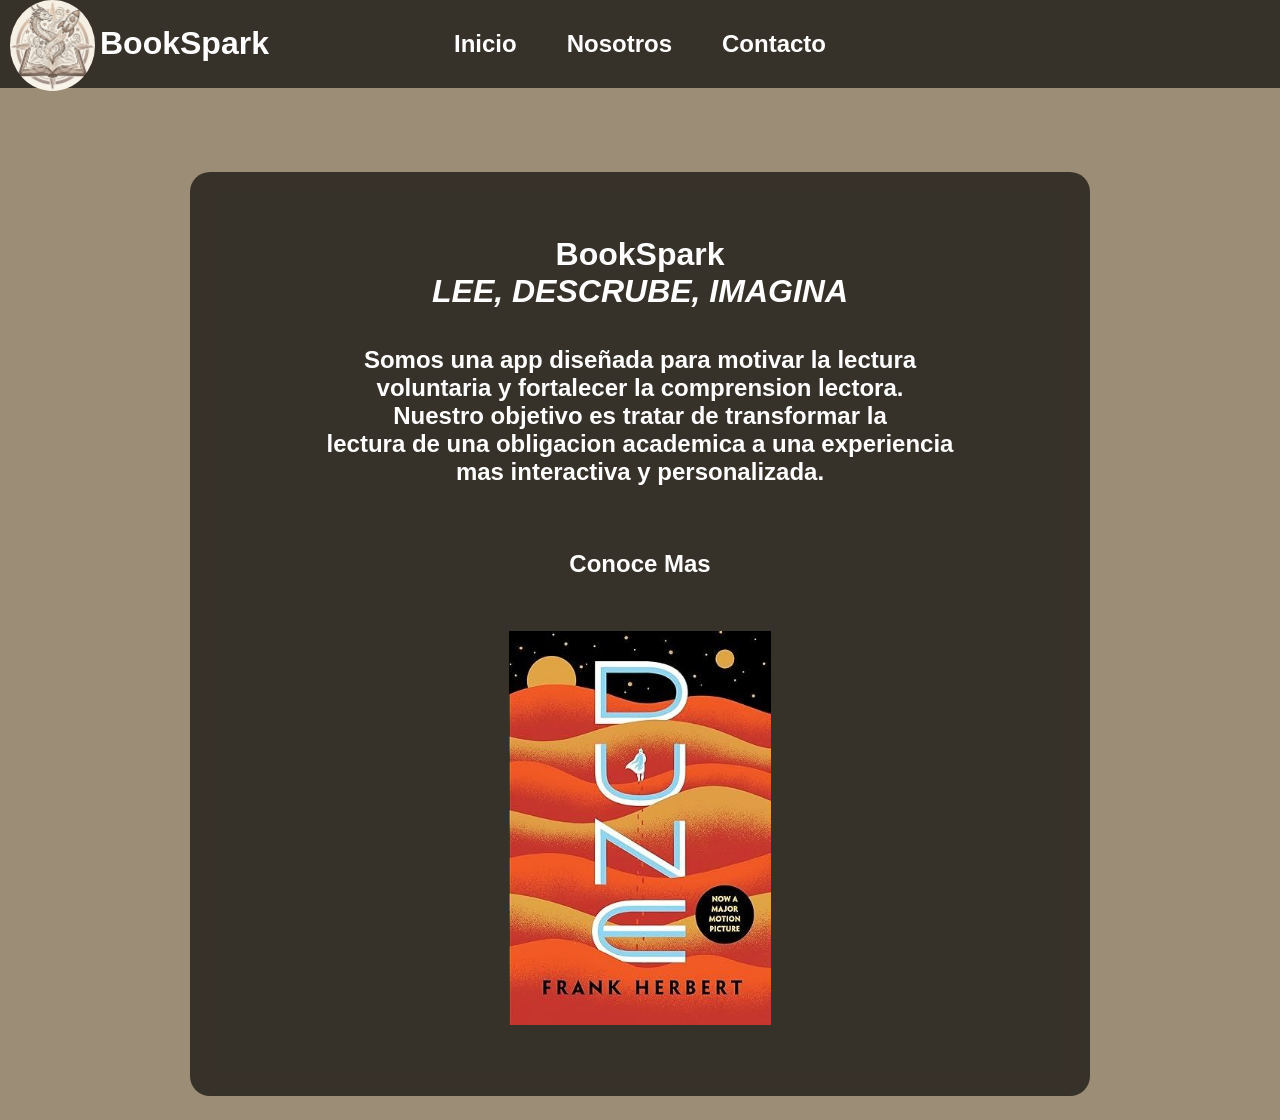
<file: index.html>
<!DOCTYPE html>
<html lang="es">
<head>
  <meta charset="UTF-8">
  <meta name="viewport" content="width=device-width, initial-scale=1.0">
  <title>BookSpark</title>
  <link rel="stylesheet" href="index.css">
</head>
<body>
  <video autoplay loop muted id="bg-video">
        <source src="1000075083.mp4" type="video/mp4">
    </video>
<div class="content"></div>

  <div class="logo">
  <img src="logo.jpg" alt="logo"style="width:85px; border-radius: 100%;">
  <div class="nombre"><H1>BookSpark</H1></div>
  </div>
  <nav class="menu">
    <ul>
      <h2><li><a href="index.html">Inicio</a></li></h2>
      <li class="submenu">
        <h2><a href="nosotro.html">Nosotros</a></h2>
        <ul>
          <h2><li><a href="historia.html">Historia</a></li></h2>
          <h2><li><a href="evidencias.html">Evidencias</a></li></h2>
        </ul>
      </li>
      <h2><li><a href="contacto.html">Contacto</a></li></h2>
    </ul>
  </nav>
<br>
<br>
<br>
<div class="fondo">
  <div class="texto"><br><br><a><h1>BookSpark</h1></a>
    <p><h1><i>LEE, DESCRUBE, IMAGINA</i></h1><br><br>
    <h2>Somos una app diseñada para motivar la lectura<br>
    voluntaria y fortalecer la comprension lectora.<br></h2>
  <h2>Nuestro objetivo es tratar de transformar la <br>
    lectura de  una obligacion academica a una experiencia<br>
    mas interactiva y personalizada.</h2></p> 
</div>
<br><br><br>
<nav class="mas">
    <ul>
      <h2><li><a href="conoce mas.html">Conoce Mas</a></li></h2>
    </ul>
</nav>
<section class="slider-section" id="conoce mas">
  <div class="slider">
    <div class="slide"><img src="Dune (Dune Chronicles, Book 1)_ Herbert, Frank….jfif" alt="Imagen"></div>
    <div class="slide"><img src="EDITORIAL CONTRAPUNTO HÃ¡bitos atÃ³micos_ EdiciÃ³n Especial _ Falabella Chile.jfif" alt="Imagen"></div>
    <div class="slide"><img src="El casament de l'assistenta.jfif" alt="Imagen"></div>
    <div class="slide"><img src="El Principito (Spanish Edition).jfif" alt="Imagen"></div>
    <div class="slide"><img src="Libros de Harry Potter en orden cronológico - LIBROS10.jfif" alt="Imagen"></div>
  </div>
</section>
  <section class="section fantasia" id="fantasia">
  </section>
  <footer class="footer" id="contacto">
    <p></p>
  </footer>
</file>
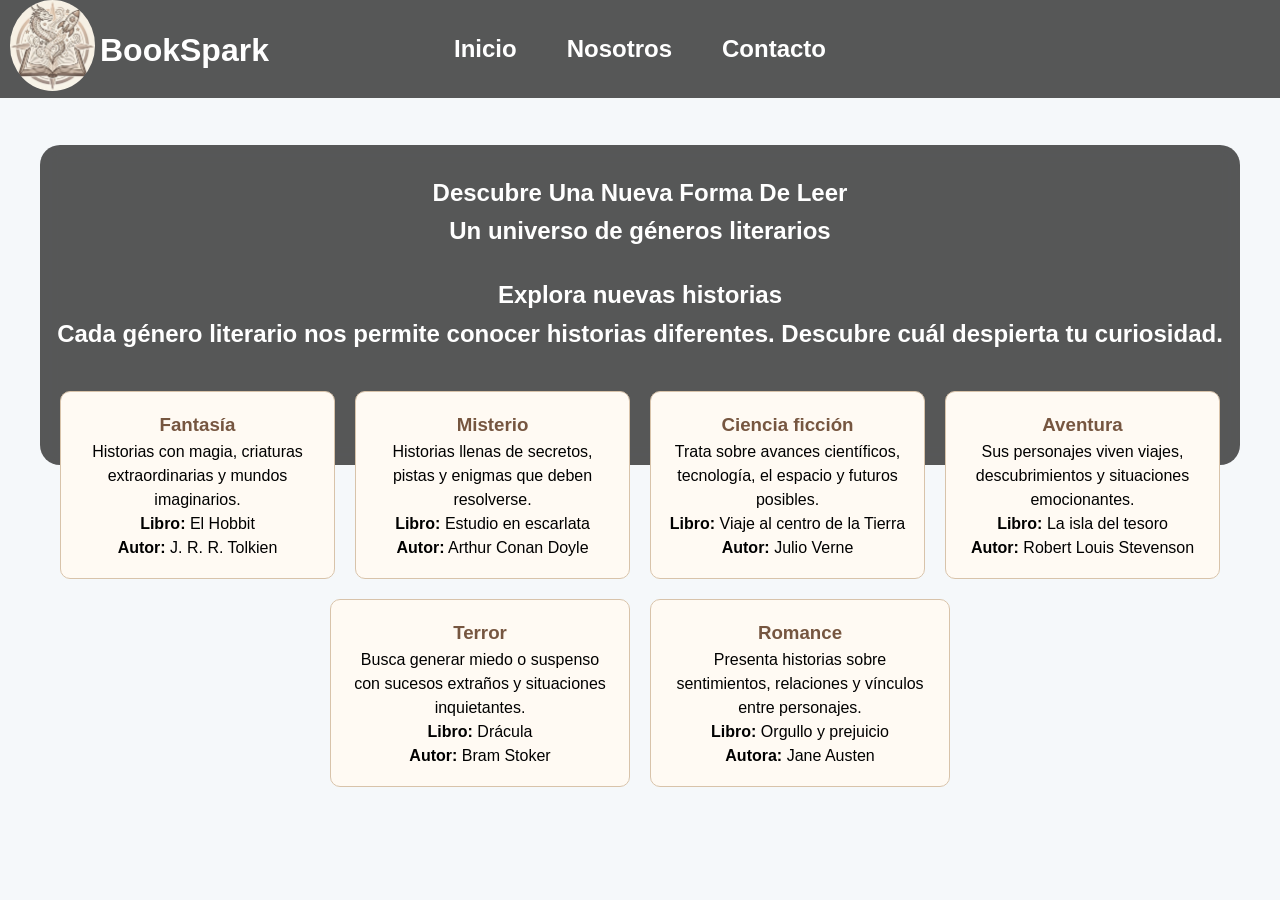
<file: conoce mas.html>
<!DOCTYPE html>
<html lang="es">
<head>
  <meta charset="UTF-8">
  <meta name="viewport" content="width=device-width, initial-scale=1.0">
  <title>BookSpark-Conoce Mas</title>
  <link rel="stylesheet" href="index.css">
</head>
<body>
  <video autoplay loop muted id="bg-video">
        <source src="1000075083.mp4" type="video/mp4">
    </video>
<div class="content"></div>
<div class="fondo"></div>
  <div class="logo">
  <img src="logo.jpg" alt="logo"style="width:85px; border-radius: 100%;">
  <div class="nombre"><H1>BookSpark</H1></div>
  </div>
  <nav class="menu">
    <ul>
      <h2><li><a href="index.html">Inicio</a></li></h2>
      <li class="submenu">
        <h2><a href="nosotro.html">Nosotros</a></h2>
        <ul>
          <h2><li><a href="historia.html">Historia</a></li></h2>
          <h2><li><a href="evidencias.html">Evidencias</a></li></h2>
        </ul>
      </li>
      <h2><li><a href="contacto.html">Contacto</a></li></h2>
    </ul>
  </nav>

    <head>
  <meta charset="UTF-8">
  <br>
  <h1><title>Conoce Mas</title></h1>
  <link rel="stylesheet" href="conoce mas.css">
</head>
<body>
<br>
<section class="inicio">
  <h1>Descubre Una Nueva Forma De Leer</h1>
    <h2>Un universo de géneros literarios</h2>
  </section>

  <main>
    <section class="introduccion">
      <h2>Explora nuevas historias</h2>
      <h2>Cada género literario nos permite conocer historias
         diferentes. Descubre cuál despierta tu curiosidad.</h2>
    </section>
<section class="generos">
  <div class="tarjeta">
    <h3>Fantasía</h3>
      <p>Historias con magia, criaturas extraordinarias y mundos imaginarios.</p>
        <p><b>Libro:</b> El Hobbit</p>
        <p><b>Autor:</b> J. R. R. Tolkien</p>
        </div>
  <div class="tarjeta">
    <h3>Misterio</h3>
      <p>Historias llenas de secretos, pistas y enigmas
        que deben resolverse.</p>
        <p><b>Libro:</b> Estudio en escarlata</p>
        <p><b>Autor:</b> Arthur Conan Doyle</p>
        </div>
  <div class="tarjeta">
    <h3>Ciencia ficción</h3>
      <p>Trata sobre avances científicos, tecnología,
        el espacio y futuros posibles.</p>
        <p><b>Libro:</b> Viaje al centro de la Tierra</p>
        <p><b>Autor:</b> Julio Verne</p>
        </div>
  <div class="tarjeta">
    <h3>Aventura</h3>
      <p>Sus personajes viven viajes, descubrimientos
          y situaciones emocionantes.</p>
      <p><b>Libro:</b> La isla del tesoro</p>
      <p><b>Autor:</b> Robert Louis Stevenson</p>
      </div>
  <div class="tarjeta">
      <h3>Terror</h3>
        <p>Busca generar miedo o suspenso con sucesos
          extraños y situaciones inquietantes.</p>
            <p><b>Libro:</b> Drácula</p>
            <p><b>Autor:</b> Bram Stoker</p>
            </div>
  <div class="tarjeta">
      <h3>Romance</h3>
          <p>Presenta historias sobre sentimientos,
            relaciones y vínculos entre personajes.</p>
            <p><b>Libro:</b> Orgullo y prejuicio</p>
            <p><b>Autora:</b> Jane Austen</p>
            </div>
        </section>
    </main>
</body>
</html>
</file>
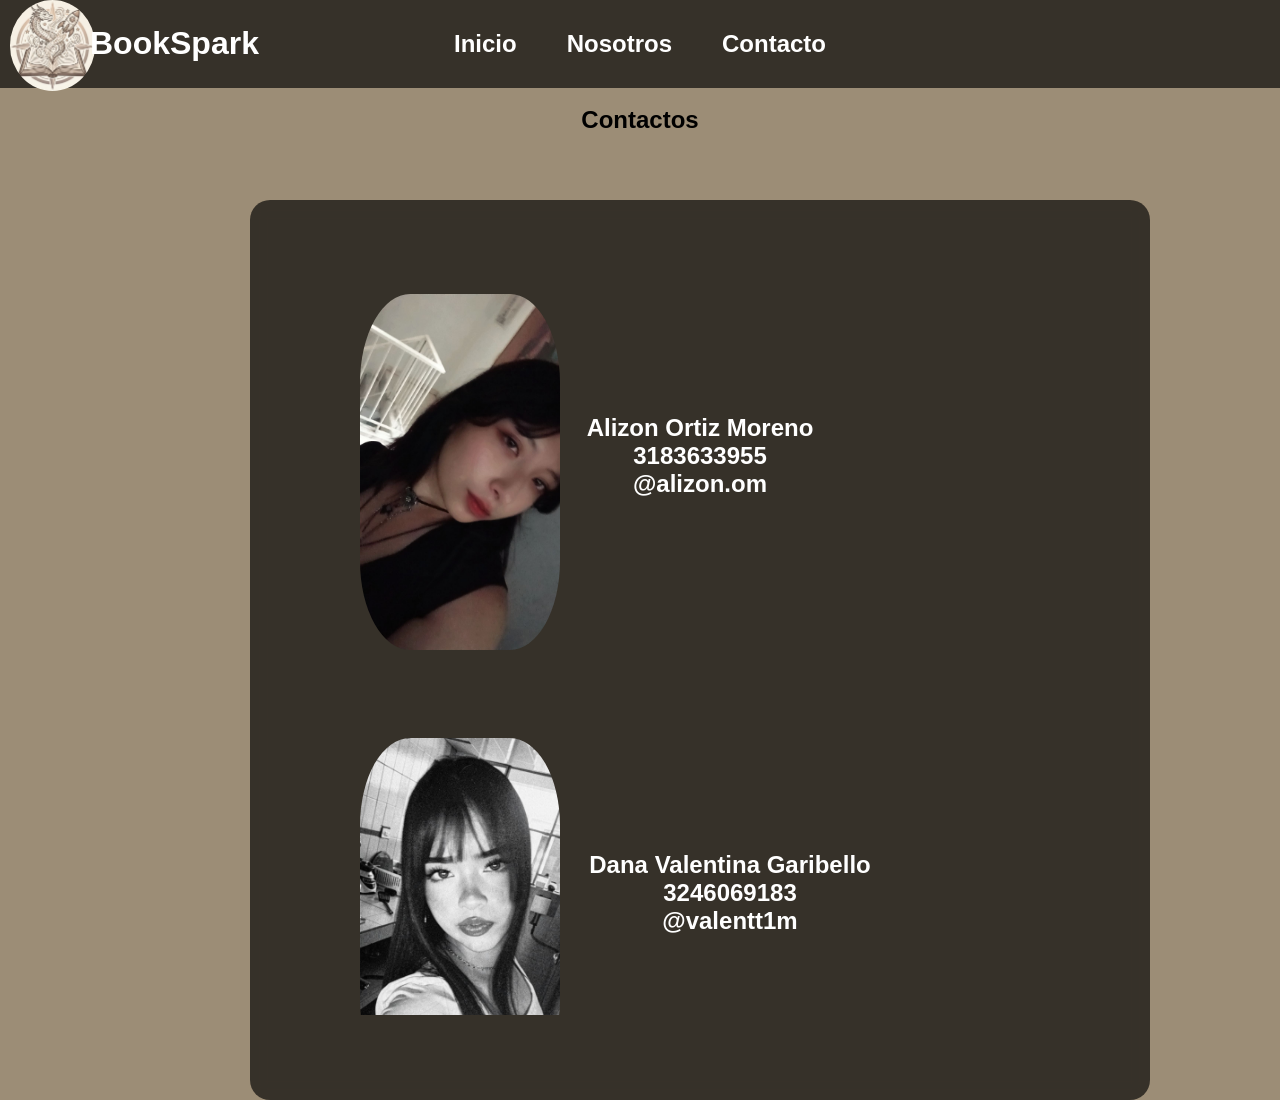
<file: contacto.html>
<!DOCTYPE html>
<html lang="es">
<head>
  <meta charset="UTF-8">
  <meta name="viewport" content="width=device-width, initial-scale=1.0">
  <title>BookSpark-Contacto</title>
  <link rel="stylesheet" href="index.css">
</head>
<body>
  <video autoplay loop muted id="bg-video">
        <source src="1000075083.mp4" type="video/mp4">
    </video>

<div class="content"></div>
<div class="logo">
  <img src="logo.jpg" alt="logo"style="width:85px; border-radius: 100%;">
  </div>
  <div class="nombre"><H1>BookSpark</H1></div>
  <nav class="menu">
    <ul>
      <h2><li><a href="index.html">Inicio</a></li></h2>
      <li class="submenu">
        <h2><a href="nosotro.html">Nosotros</a></h2>
        <ul>
          <h2><li><a href="historia.html">Historia</a></li></h2>
          <h2><li><a href="evidencias.html">Evidencias</a></li></h2>
        </ul>
      </li>

      <h2><li><a href="contacto.html">Contacto</a></li></h2>
    </ul>
  </nav>

<head>
  <meta charset="UTF-8">
  <br>
  <h1><title>contacto</title></h1>
  <link rel="stylesheet" href="contacto.css">
</head>
<body>
  <h2>Contactos</h2>
  <div class="fondo"></div>
<div class="insta1">
  <img src="1000058546.jpg" alt=""style="width:200px; border-radius: 25%;">
</div>
<div class="info">
  <h2><p>Alizon Ortiz Moreno<br>
  3183633955<br>
  @alizon.om</p></h2>
</div>
<div class="insta2">
  <img src="1000090786.jpg" alt=""style="width:200px; border-radius: 25%;">
</div>
<div class="info2">
  <h2><p>Dana Valentina Garibello<br>
  3246069183<br>
  @valentt1m</p></h2>
</div>
</body>
</file>
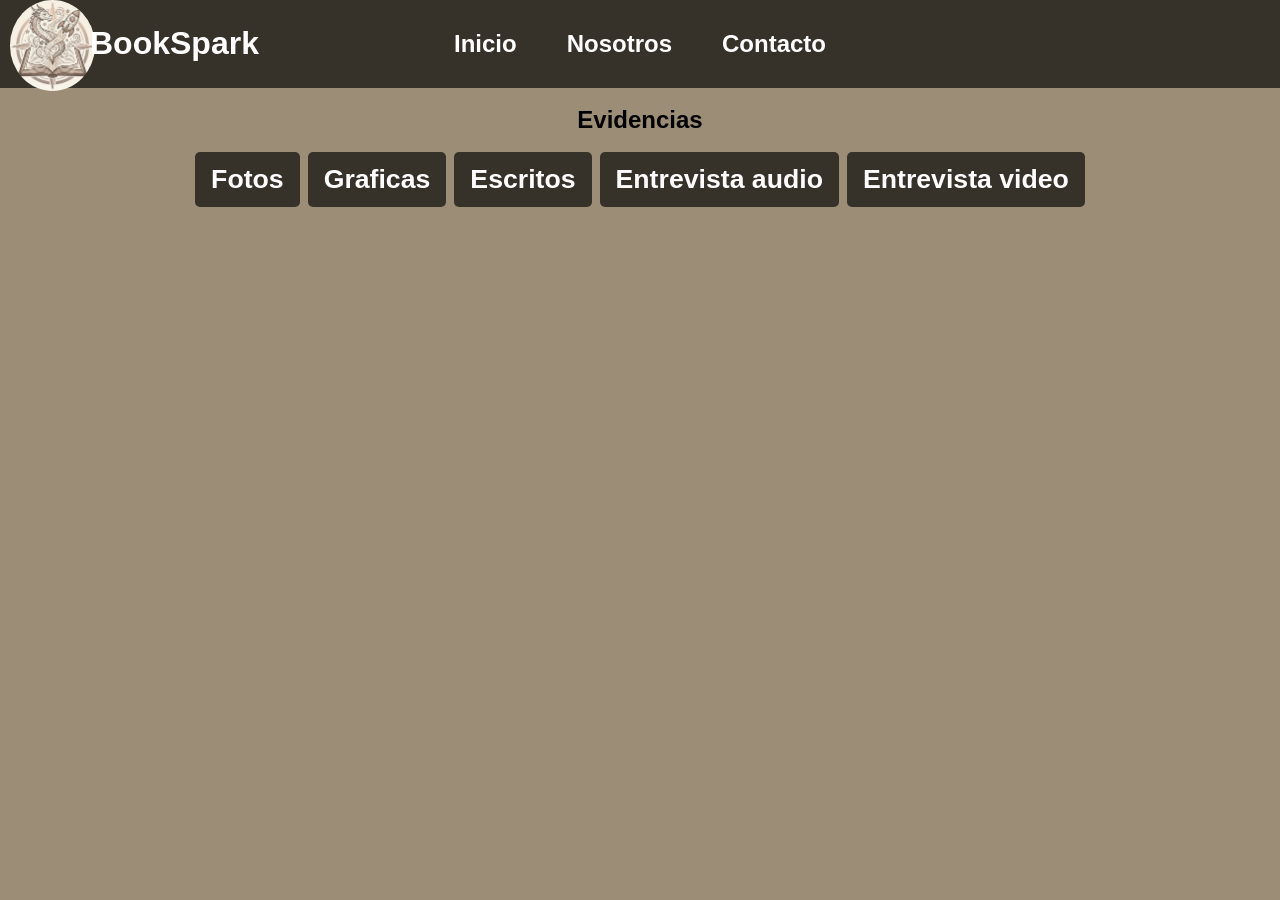
<file: evidencias.html>
<!DOCTYPE html>
<html lang="es">
<head>
  <meta charset="UTF-8">
  <meta name="viewport" content="width=device-width, initial-scale=1.0">
  <title>BookSpark-Nosotros-Evidencia</title>
  <link rel="stylesheet" href="index.css">
</head>
<body>
  <video autoplay loop muted id="bg-video">
        <source src="1000075083.mp4" type="video/mp4">
    </video>

<div class="content"></div>
<div class="logo">
  <img src="logo.jpg" alt="logo"style="width:85px; border-radius: 100%;">
  </div>
  <div class="nombre"><H1>BookSpark</H1></div>
  <nav class="menu">
    <ul>
      <h2><li><a href="index.html">Inicio</a></li></h2>
      <li class="submenu">
        <h2><a href="nosotro.html">Nosotros</a></h2>
        <ul>
          <h2><li><a href="historia.html">Historia</a></li></h2>
          <h2><li><a href="evidencias.html">Evidencias</a></li></h2>
        </ul>
      </li>

      <h2><li><a href="contacto.html">Contacto</a></li></h2>
    </ul>
  </nav>

  <head>
  <meta charset="UTF-8">
  <br>
  <h1><title>Evidencia</title></h1>
  <link rel="stylesheet" href="evidencias.css">
</head>
<body>
  <h2>Evidencias</h2>
 <div class="botones">
        <button onclick="mostrarfotos()"><h1>Fotos</h1></button>
        <button onclick="mostrargraficas()"><h1>Graficas</h1></button>
        <button onclick="mostrarImagen()"><h1>Escritos</h1></button>
        <button onclick="mostrarAudio()"><h1>Entrevista audio</h1></button>
        <button onclick="mostrarvideo()"><h1>Entrevista video</h1></button>
    </div>

  <div id="botonesgraficas" style="display: none;">
    <button onclick="mostrarg()"><h1>Muestra del problema</h1></button>
    <button onclick="mostrargra()"><h1>Conocer Necesidades</h1></button>
    <button onclick="mostrargrafica()"><h1>Diseño de solucion</h1></button>
  </div>

  <div id="fotos">
    <img id="img1" src="foto1.jpg" alt="foto 1" style="display:none; width:400px;">
    <img id="img2" src="f.png" alt="foto 2" style="display:none; width:400px;">
    <img id="img3" src="foto3.jpg" alt="foto 3" style="display:none; width:400px;">
    <img id="img4" src="foto4.jpg" alt="foto 4" style="display:none; width:400px;">
  </div>

  <div id="problema">
    <img id="img5" src="mp.png" alt="grafica 1" style="display:none; width:900px;">
  </div>

  <div id="necesidades">
    <img id="img6" src="cn.png" alt="grafica 2" style="display:none; width:900px;">
  </div>
  
  <div id="solucion">
    <img id="img7" src="s.png" alt="grafica 3" style="display:none; width:900px;">
  </div>

  <div id="video" style="display:none;">
    <iframe id="1v-SxKu_6Jre6gzY7tsXdC1wOfVwNsNqw"
    src="https://drive.google.com/file/d/1v-SxKu_6Jre6gzY7tsXdC1wOfVwNsNqw/view?usp=sharing"
    width="500">
    </iframe>
</div>

<div id="audio" style="display:none;">
    <audio id="aud1" controls>
        <source src="Audio de Aliz💜" type="audio/mpeg">
    </audio>
</div>
<div id="escritos">
  <img id="esc" src="1000097079.png" alt="esc" style="display: none; width: 900px;">
</div>


  <script >
    function mostrarfotos() {
      document.getElementById("botonesgraficas").style.display = "none";
      document.getElementById("img5").style.display = "none";
      document.getElementById("img6").style.display = "none";
      document.getElementById("img7").style.display = "none";
      document.getElementById("video").style.display = "none";
      document.getElementById("audio").style.display = "none";
      document.getElementById("esc").style.display = "none";
  
  document.getElementById("img1").style.display = "block";
  document.getElementById("img2").style.display = "block";
  document.getElementById("img3").style.display = "block";
  document.getElementById("img4").style.display = "block";
  }
  

  function mostrargraficas(){
  document.getElementById("img1").style.display = "none";
  document.getElementById("img2").style.display = "none";
  document.getElementById("img3").style.display = "none";
  document.getElementById("img4").style.display = "none";
  document.getElementById("video").style.display = "none";
  document.getElementById("audio").style.display = "none";
  document.getElementById("esc").style.display = "none";
  

    document.getElementById("botonesgraficas").style.display = "block";
    }

  function mostrarg(){
      document.getElementById("img6").style.display = "none";
      document.getElementById("img7").style.display = "none";
      document.getElementById("video").style.display = "none";
      document.getElementById("audio").style.display = "none";
      document.getElementById("esc").style.display = "none";

  document.getElementById("img5").style.display = "block";
  }

function mostrargra(){
  document.getElementById("img5").style.display = "none";
  document.getElementById("img7").style.display = "none";
  document.getElementById("video").style.display = "none";
  document.getElementById("audio").style.display = "none";
  document.getElementById("esc").style.display = "none";

  document.getElementById("img6").style.display = "block";
  }

function mostrargrafica(){
  document.getElementById("img5").style.display = "none";
  document.getElementById("img6").style.display = "none";
  document.getElementById("video").style.display = "none";
  document.getElementById("audio").style.display = "none";
  document.getElementById("esc").style.display = "none";
  
  document.getElementById("img7").style.display = "block";
}

function mostrarvideo(){
   document.getElementById("img1").style.display = "none";
    document.getElementById("img2").style.display = "none";
    document.getElementById("img3").style.display = "none";
    document.getElementById("img4").style.display = "none";
    document.getElementById("img5").style.display = "none";
    document.getElementById("img6").style.display = "none";
    document.getElementById("img7").style.display = "none";
    document.getElementById("botonesgraficas").style.display = "none";
    document.getElementById("audio").style.display = "none";
    document.getElementById("esc").style.display = "none";

    document.getElementById("video").style.display = "block";

}

function mostrarAudio() {

    document.getElementById("img1").style.display = "none";
    document.getElementById("img2").style.display = "none";
    document.getElementById("img3").style.display = "none";
    document.getElementById("img4").style.display = "none";
    document.getElementById("img5").style.display = "none";
    document.getElementById("img6").style.display = "none";
    document.getElementById("img7").style.display = "none";
    document.getElementById("botonesgraficas").style.display = "none";
    document.getElementById("video").style.display = "none";
    document.getElementById("esc").style.display = "none";

    document.getElementById("audio").style.display = "block";
}
function mostrarImagen() {

    document.getElementById("img1").style.display = "none";
    document.getElementById("img2").style.display = "none";
    document.getElementById("img3").style.display = "none";
    document.getElementById("img4").style.display = "none";
    document.getElementById("img5").style.display = "none";
    document.getElementById("img6").style.display = "none";
    document.getElementById("img7").style.display = "none";
    document.getElementById("botonesgraficas").style.display = "none";
    document.getElementById("video").style.display = "none";
    document.getElementById("audio").style.display = "none";

    document.getElementById("esc").style.display = "block";
}
  </script>

</body>
</html>
</file>
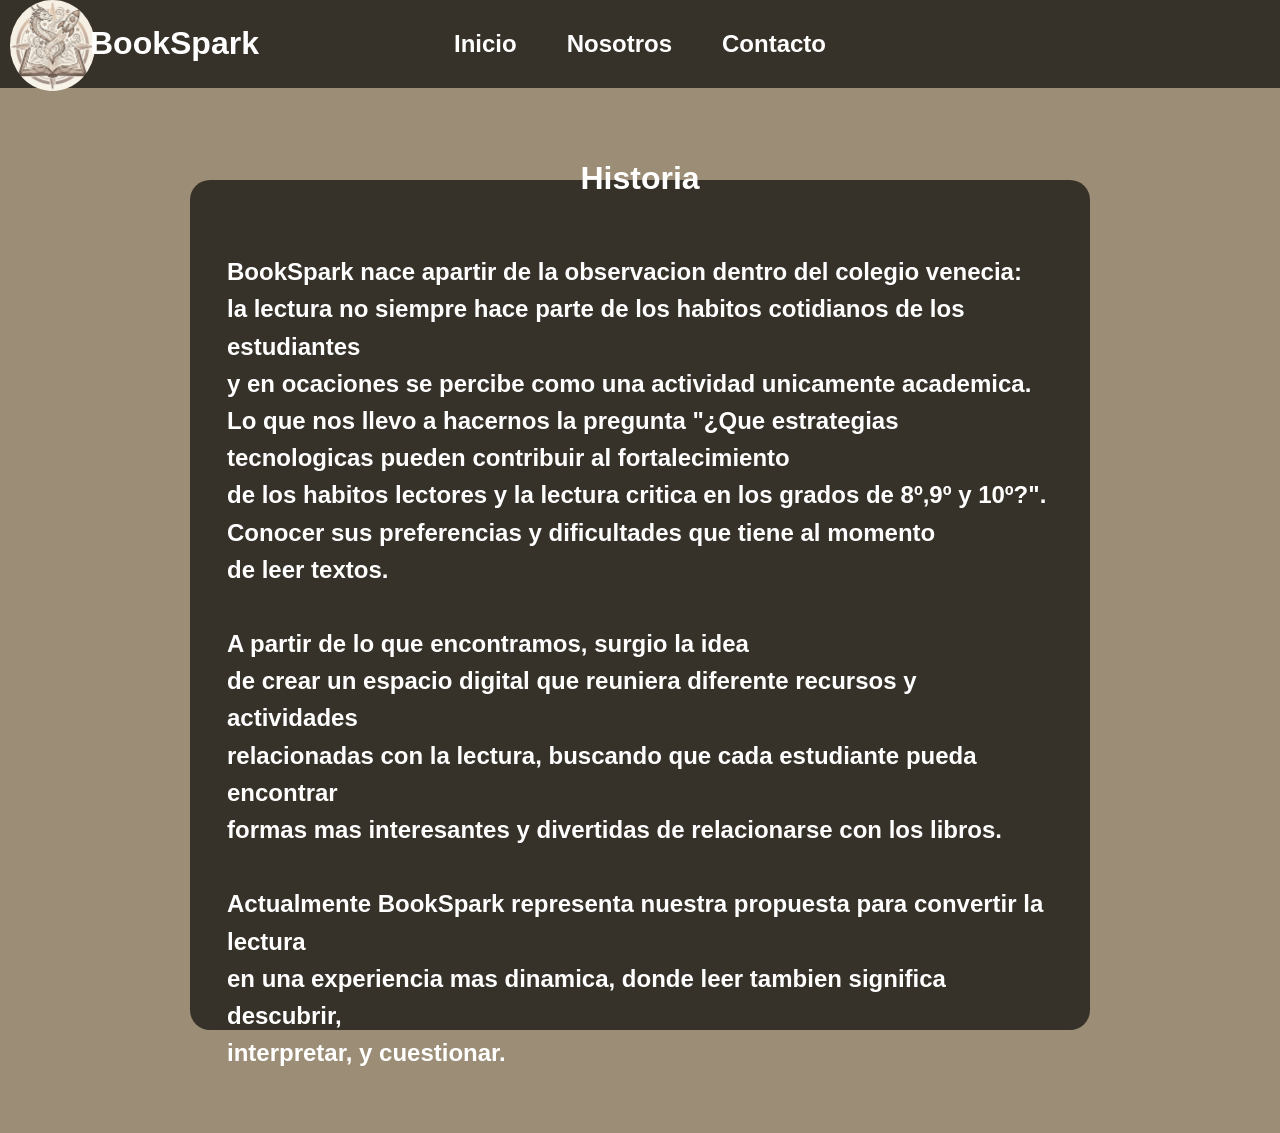
<file: historia.html>
<!DOCTYPE html>
<html lang="es">
<head>
  <meta charset="UTF-8">
  <meta name="viewport" content="width=device-width, initial-scale=1.0">
  <title>BookSpark-Nosotros-Historia</title>
  <link rel="stylesheet" href="index.css">
</head>
<body>
  <video autoplay loop muted id="bg-video">
        <source src="1000075083.mp4" type="video/mp4">
    </video>

<div class="content"></div>
<div class="logo">
  <img src="logo.jpg" alt="logo"style="width:85px; border-radius: 100%;">
  </div>
  <div class="nombre"><H1>BookSpark</H1></div>
  <nav class="menu">
    <ul>
      <h2><li><a href="index.html">Inicio</a></li></h2>
      <li class="submenu">
        <h2><a href="nosotro.html">Nosotros</a></h2>
        <ul>
          <h2><li><a href="historia.html">Historia</a></li></h2>
          <h2><li><a href="evidencias.html">Evidencias</a></li></h2>
        </ul>
      </li>
      <h2><li><a href="contacto.html">Contacto</a></li></h2>
    </ul>
  </nav>
  <head>
  <meta charset="UTF-8">
  <br>
  <h1><title>Historia</title></h1>
  <link rel="stylesheet" href="historia.css">
</head>
<body>
  <div class="fondo"></div>
<div class="info">
    <h1>Historia</h1><br><br><h2><p>BookSpark nace apartir de la observacion dentro del colegio venecia:<br>
    la lectura no siempre hace parte de los habitos cotidianos de los estudiantes<br>
  y en ocaciones se percibe como una actividad unicamente academica.<br> 
Lo que nos llevo a hacernos la pregunta "¿Que estrategias<br> tecnologicas pueden
contribuir al fortalecimiento<br> de los habitos lectores y la lectura critica en los
grados de 8º,9º y 10º?".<br>
Conocer sus preferencias y dificultades que tiene al momento<br>
de leer textos.<br><br>A partir de lo que encontramos, surgio la idea<br>
de crear un espacio digital que reuniera diferente recursos y actividades<br>
relacionadas con la lectura, buscando que cada estudiante pueda encontrar<br>
formas mas interesantes y divertidas de relacionarse con los libros.<br><br>
Actualmente BookSpark representa nuestra propuesta para convertir la lectura<br>
en una experiencia mas dinamica, donde leer tambien significa descubrir,<br>
interpretar, y cuestionar.
</p></h2>
</div>
</file>
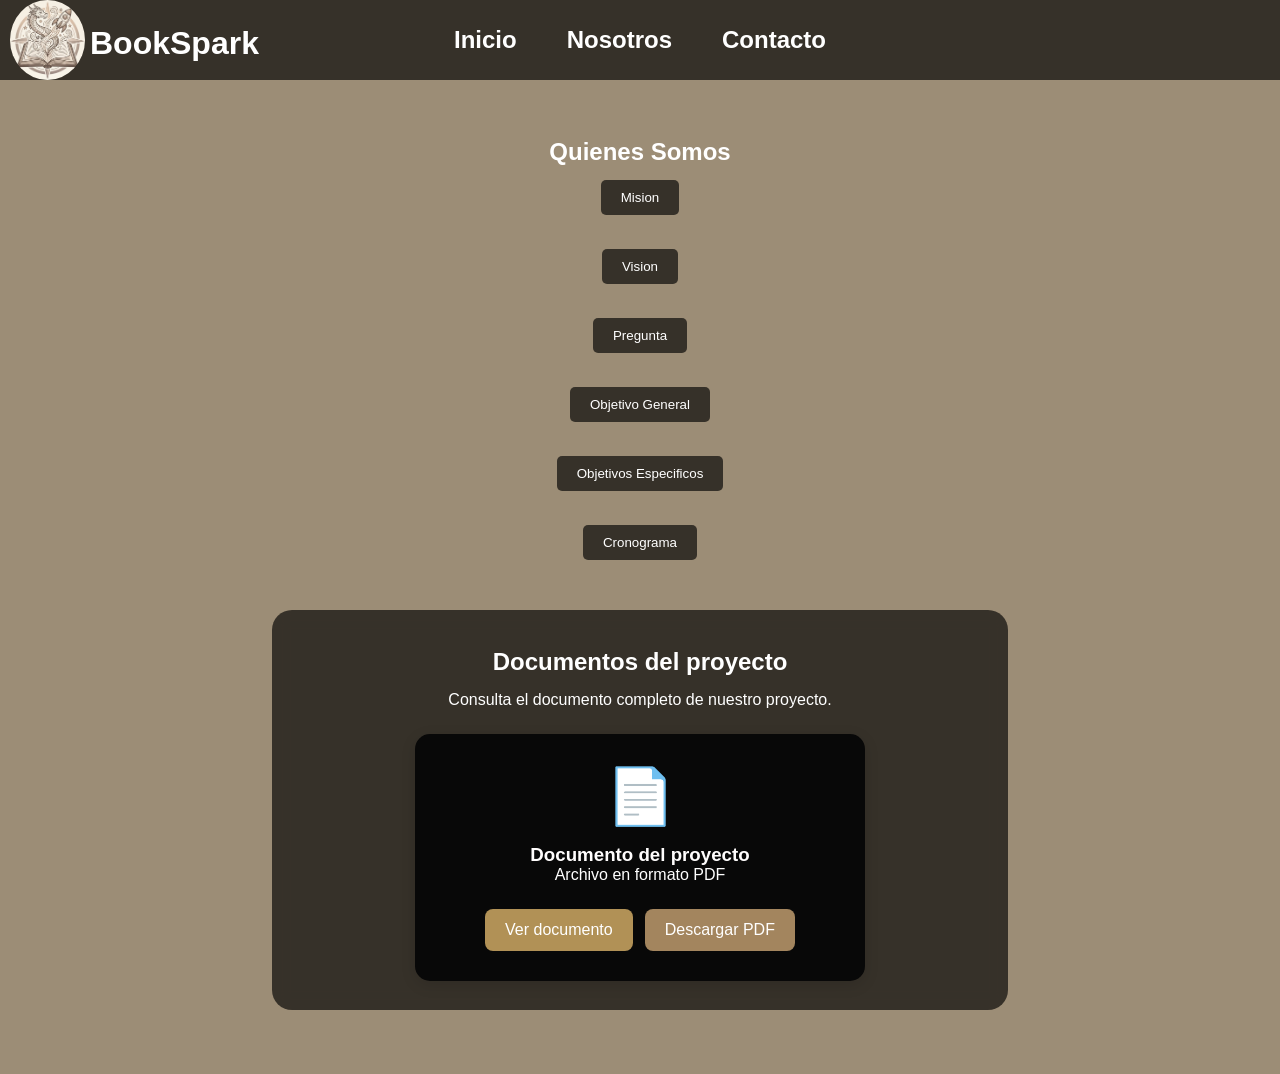
<file: nosotro.html>
<!DOCTYPE html>
<html lang="es">
<head>
  <meta charset="UTF-8">
  <meta name="viewport" content="width=device-width, initial-scale=1.0">
  <title>BookSpark-Nosotros</title>
  <link rel="stylesheet" href="index.css">
</head>
<body>
  <video autoplay loop muted id="bg-video">
        <source src="1000075083.mp4" type="video/mp4">
    </video>

<div class="content"></div>
<div class="logo">
  <img src="logo.jpg" alt="logo"style="width:75px; border-radius: 100%;">
  </div>
  <div class="nombre"><H1>BookSpark</H1></div>
  <nav class="menu">
    <ul>
      <h2><li><a href="index.html">Inicio</a></li></h2>
      <li class="submenu">
        <h2><a href="nosotro.html">Nosotros</a></h2>
        <ul>
          <h2><li><a href="historia.html">Historia</a></li></h2>
          <h2><li><a href="evidencias.html">Evidencias</a></li></h2>
        </ul>
      </li>
      <h2><li><a href="contacto.html">Contacto</a></li></h2>
    </ul>
  </nav>


  <head>
  <meta charset="UTF-8">
  <br>
  <h1><title>Quienes Somos</title></h1>
  <link rel="stylesheet" href="nosotros.css">
</head>
<body>
<br>
  <h2>Quienes Somos</h2>


  <button onclick="mostrarImagen(1)">Mision</button>
  <br>
  <button onclick="mostrarImagen(2)">Vision</button>
  <br>
  <button onclick="mostrarImagen(3)">Pregunta</button>
  <br>
  <button onclick="mostrarImagen(4)">Objetivo General</button>
  <br>
  <button onclick="mostrarImagen(5)">Objetivos Especificos</button>
  <br>
  <button onclick="mostrarImagen(6)">Cronograma</button>

  
  <div id="contenedor">
    <img id="img1" src="MISION11.jpg" alt="Imagen 1" style="display:none; width:700px;">
    <img id="img2" src="VISION11.jpg" alt="Imagen 2" style="display:none; width:700px;">
    <img id="img3" src="PREGUNTA.jpg" alt="Imagen 3" style="display:none; width:700px;">
    <img id="img4" src="OBJETIVOS GENERALES.jpg" alt="Imagen 4" style="display:none; width:700px;">
    <img id="img5" src="OBJETIVOS PRINCIPALES.jpg" alt="Imagen 5" style="display:none; width:700px;">
    <img id="img6" src="CRONOGRAMA.jpg" alt="Imagen 6" style="display:none; width:700px;">
    <img id="img6" src="cronograma pt2.jpg" alt="Imagen 6" style="display:none; width:700px;">
  </div>

  <script >
    function mostrarImagen(num) {
  
  document.getElementById("img1").style.display = "none";
  document.getElementById("img2").style.display = "none";
  document.getElementById("img3").style.display = "none";
  document.getElementById("img4").style.display = "none";
  document.getElementById("img5").style.display = "none";
  document.getElementById("img6").style.display = "none";

  
  document.getElementById("img" + num).style.display = "block";
}

  </script>
<section class="documento-pdf">
<h2>Documentos del proyecto</h2>
<p>
Consulta el documento completo de nuestro proyecto.
</p>
<div class="tarjeta-pdf">
<div class="icono-pdf">📄</div>
<h3>Documento del proyecto</h3>
<p>Archivo en formato PDF</p>
<div class="botones-pdf">
<a href="Hábitos Lectores Y lectura Critica.pdf"
target="_blank"
rel="noopener noreferrer"
class="btn-pdf">
Ver documento
</a>
<a href="Hábitos Lectores Y lectura Critica.pdf"
download
class="btn-pdf descargar">
Descargar PDF
</a>
</div>
</div>
<div class="fondo"></div>
</section>
</body>
</html>
</file>
<file: index.css>
*{
    margin: 0;
    padding: 0;
    box-sizing: border-box;
}
body{
    font-family: Arial, Helvetica, sans-serif;
    background-color: #9c8d76;

}
.menu{
    background: rgba(0,0,0,0.65)
}
.menu ul{ 
    list-style: none;
    display: flex;
    justify-content: center;
    align-items: center;
}
.menu ul li{
    position: relative;
}
.menu ul li a{
    display: block;
    padding: 30px 25px;
    color: white;
    text-decoration: none;
}
.menu ul li a:hover {
    background-color: #9c8d76;
}
.menu ul li ul {
    display: none;
    position: absolute;
    top: 100%;
    left: 0%;
    background: rgba(0,0,0,0.65);
    min-width: 180px;
    flex-direction: column;
}
.menu ul li:hover ul {
    display: flex;
}
.menu ul li ul li a {
    padding: 12px 20px;
}
.menu ul li ul li a:hover {
    background-color: #9c8d76;
}

body {
    font-family: Arial, sans-serif;
    text-align: center;
    background-color: #9c8d76;
  }

#bg-video{
    position: fixed;
    right: 0%;
    bottom: 0%;
    width: 50vw;
    min-width: 100%;
    min-height: 100%;
    object-fit: contain;
    object-position: center;
    z-index: -10;
}

.content{
    position: absolute;
    color: rgb(253, 252, 252);
    text-align: center;
    top: 50%;
    transform: translate(-50%);
    font-family: sans-serif;
    background: rgba(0,0,0,0);
    padding: 20px;
    border-radius: 10px;
    width: fit-content;
    margin: auto;

}
.fondo{
    width: 900px;
    height: 900px;
    background: rgba(0,0,0,0.65);
    backdrop-filter: blur(8px);
    -webkit-backdrop-filter: blur(8px);
    border: 1px solid rgba(0, 0, 0, 0,4);
    border-radius: 20px;
    position: absolute;
    left: 250px;
    top: 200px;
    z-index: 10%;
    
}
.texto{
    font-family: Arial, Helvetica, sans-serif;
    color: white;
    position: absolute;
    top: 100px;
    left: 150px;
}
.logo{
    position: absolute;
    top: -1px;
}
.nombre{
    font-family: Arial, Helvetica, sans-serif;
    color: white;
    position: absolute;
    top: 25px;
    left: 90px;
}
.mas ul li{
    position: relative;
    top: 0px;
}
.mas ul li a{
    display: block;
    padding: 10px 10px;
    color: white;
    text-decoration: none;
}
.mas ul li a:hover {
    background-color: #9c8d76;
}

.slider-section {
  position: relative;
  overflow: hidden;
  min-height: 850px;
  height: auto;
}

.slider {
  display: flex;
  width: max-content;
  animation: slide 25s infinite linear;
}

.slide {
  min-width: 100vw;
  height: 100vh;
}

.slide img {
  position: relative;
  top: 360px;
  left: -220px;
  width: 50%;
  height: 60%;
  object-fit: contain;
}

@keyframes slide {
  0% { transform: translateX(0); }
  20% { transform: translateX(0); }
  25% { transform: translateX(-100vw); }
  45% { transform: translateX(-100vw); }
  50% { transform: translateX(-200vw); }
  70% { transform: translateX(-200vw); }
  75% { transform: translateX(-300vw); }
  95% { transform: translateX(-300vw); }
  100% { transform: translateX(-400vw); }
}

/* Ajustes responsive conservadores: se conserva el diseño original */
html, body {
  width: 100%;
  max-width: 100%;
  min-height: 100%;
  overflow-x: hidden;
  -webkit-text-size-adjust: 100%;
}
body { min-height: 100vh; }
img, video, iframe, audio { max-width: 100%; }
img { height: auto; }
#bg-video {
  position: fixed;
  inset: 0;
  width: 100%;
  height: 100%;
  min-width: 0;
  min-height: 0;
  object-fit: cover;
  object-position: center;
  z-index: -10;
}
.menu {
  position: relative;
  z-index: 20;
  width: 100%;
  max-width: 100%;
}
.menu > ul {
  display: flex;
  flex-wrap: wrap;
  justify-content: center;
  align-items: center;
  width: 100%;
  max-width: 100%;
  list-style: none;
}
.menu ul h2 { margin: 0; }
.menu ul li a { text-align: center; white-space: normal; }
.menu ul li ul { z-index: 40; }
.logo {
  position: absolute;
  top: 0;
  left: 10px;
  z-index: 25;
}
.logo img {
  display: block;
  max-width: 100%;
  height: auto;
}
.nombre { z-index: 26; }

/* Inicio: el panel conserva su fondo, bordes y tipografía, pero deja de depender de left/top fijos. */
.fondo:has(.texto) {
  position: relative;
  left: auto;
  top: auto;
  width: min(900px, calc(100% - 32px));
  height: auto;
  min-height: 0;
  margin: 30px auto 24px;
  padding: 28px clamp(16px, 4vw, 38px);
  z-index: 1;
}
.fondo:has(.texto) .texto {
  position: relative;
  top: auto;
  left: auto;
  width: 100%;
  max-width: 100%;
  margin: 0 auto;
  overflow-wrap: break-word;
}
.fondo:has(.texto) .mas { position: relative; z-index: 2; }
.fondo:has(.texto) .mas ul {
  display: flex;
  justify-content: center;
  flex-wrap: wrap;
  list-style: none;
}
.fondo:has(.texto) .mas ul h2 { margin: 0; }
.slider-section {
  position: relative;
  width: 100%;
  max-width: 100%;
  min-height: 0;
  height: auto;
  overflow: hidden;
}
.slider {
  display: flex;
  width: 500%;
  animation: slide 25s infinite linear;
}
.slide {
  flex: 0 0 20%;
  width: 20%;
  min-width: 0;
  height: clamp(260px, 45vw, 480px);
  display: flex;
  align-items: center;
  justify-content: center;
  overflow: hidden;
}
.slide img {
  position: static;
  display: block;
  width: min(75%, 360px);
  max-width: calc(100% - 24px);
  height: 82%;
  object-fit: contain;
  margin: auto;
}
@keyframes slide {
  0%, 20% { transform: translateX(0); }
  25%, 45% { transform: translateX(-20%); }
  50%, 70% { transform: translateX(-40%); }
  75%, 95% { transform: translateX(-60%); }
  100% { transform: translateX(-80%); }
}
@media (max-width: 760px) {
  .menu ul li a { padding: 14px 12px; }
  .menu ul li ul { min-width: 150px; }
  .logo {
    position: relative;
    top: auto;
    left: auto;
    display: flex;
    justify-content: center;
    align-items: center;
    gap: 10px;
    padding: 10px 12px 4px;
  }
  .logo img { width: 62px !important; }
  .logo .nombre {
    position: static;
    max-width: 100%;
    margin: 0;
  }
  .nombre {
    position: relative;
    top: auto;
    left: auto;
    max-width: 100%;
    margin: 0 auto 6px;
    text-align: center;
  }
  .nombre h1 { font-size: clamp(22px, 5vw, 30px); margin: 0; }
  .fondo:has(.texto) {
    width: calc(100% - 24px);
    margin: 18px auto;
    padding: 20px 14px;
  }
  .fondo:has(.texto) .texto h1 { font-size: clamp(22px, 6vw, 34px); }
  .fondo:has(.texto) .texto h2 { font-size: clamp(16px, 4vw, 21px); }
  .slide { height: clamp(230px, 60vw, 340px); }
  .slide img { width: min(82%, 300px); height: 80%; }
}
@media (max-width: 400px) {
  .menu ul li a { padding: 11px 8px; font-size: 15px; }
  .fondo:has(.texto) { width: calc(100% - 16px); padding: 16px 10px; }
}
</file>
<file: conoce mas.css>
* {
  margin: 0;
  padding: 0;
  box-sizing: border-box;
}
body {
  font-family: 'Segoe UI', sans-serif;
  line-height: 1.6;
  background: #f5f8fa;
}
.header {
  display: flex;
  justify-content: space-between;
  align-items: center;
  padding: 1rem 2rem;
  background: #ffffff;
  box-shadow: 0 4px 10px rgba(0, 0, 0, 0.1);
  position: sticky;
  top: 0;
  z-index: 1000;
}
.fondo{
    width: 1200px;
    height: 280px;
    background: rgba(0,0,0,0.65);
    backdrop-filter: blur(8px);
    -webkit-backdrop-filter: blur(8px);
    border: 1px solid rgba(0, 0, 0, 0,4);
    border-radius: 20px;
    position: absolute;
    left: 35px;
    top: 140px;  
    z-index: -1; 
}

.inicio{
  text-align: center;
    padding: 25px;
    color: white;
}
.introduccion {
    text-align: center;
    padding: 25px;
    color: white;
}

.introduccion p {
    max-width: 600px;
    margin: auto;
    line-height: 1.5;
    color: white;
}

.generos {
    display: flex;
    flex-wrap: wrap;
    justify-content: center;
    gap: 20px;
    padding: 20px;
}

.tarjeta {
    background-color: #fffaf3;
    width: 250px;
    padding: 18px;
    border-radius: 10px;
    border: 1px solid #d8c3aa;
    box-sizing: border-box;
}

.tarjeta h3 {
    color: #765640;
    margin-top: 0;
}

.tarjeta p {
    line-height: 1.5;
}

.tarjeta:hover {
    background-color: #eee0ce;
}
@media (max-width: 600px) {
    .tarjeta {
        width: 100%;
    }
}

/* Ajustes responsive conservadores: se conserva el diseño original */
html, body { max-width: 100%; overflow-x: hidden; }
.fondo {
  position: absolute;
  left: 50%;
  top: 145px;
  transform: translateX(-50%);
  width: min(1200px, calc(100% - 32px));
  height: 320px;
  z-index: 0;
}
.inicio, .introduccion, main { position: relative; z-index: 1; }
.inicio { padding: 24px 14px 8px; }
.introduccion { padding: 18px 14px; }
.introduccion h2 { overflow-wrap: break-word; }
.generos {
  width: min(1200px, 100%);
  margin: 0 auto;
  display: flex;
  flex-wrap: wrap;
  justify-content: center;
  align-items: stretch;
  gap: 20px;
  padding: 20px;
}
.tarjeta {
  flex: 1 1 230px;
  width: auto;
  min-width: 0;
  max-width: 300px;
  overflow-wrap: break-word;
}
@media (max-width: 760px) {
  .fondo { top: 135px; width: calc(100% - 20px); height: 430px; }
  .inicio, .introduccion { padding: 16px 12px; }
  .inicio h1 { font-size: clamp(24px, 7vw, 32px); }
  .inicio h2, .introduccion h2 { font-size: clamp(17px, 4.5vw, 22px); }
  .generos { padding: 12px; gap: 14px; }
  .tarjeta { flex: 1 1 100%; max-width: 100%; }
}

/* Cabecera y fondo compartidos: se mantienen iguales en todas las páginas */
html, body { max-width: 100%; overflow-x: hidden; }
img, iframe, video, audio { max-width: 100%; }
#bg-video {
  position: fixed;
  inset: 0;
  width: 100%;
  height: 100%;
  min-width: 0;
  min-height: 0;
  object-fit: cover;
  object-position: center;
  z-index: -10;
}
.menu { position: relative; z-index: 20; width: 100%; max-width: 100%; }
.menu > ul { display: flex; flex-wrap: wrap; justify-content: center; align-items: center; max-width: 100%; }
.menu ul h2 { margin: 0; }
.menu ul li a { text-align: center; white-space: normal; }
.menu ul li ul { z-index: 50; }
.logo { position: absolute; top: 0; left: 10px; z-index: 25; }
.logo img { position: static !important; display: block; max-width: 100%; height: auto; }
.nombre { z-index: 26; }
@media (max-width: 760px) {
  .menu ul li a { padding: 14px 12px; }
  .logo { position: relative; top: auto; left: auto; display: flex; justify-content: center; align-items: center; gap: 10px; padding: 10px 12px 4px; }
  .logo img { width: 62px !important; }
  .logo .nombre { position: static; max-width: 100%; margin: 0; }
  .nombre { position: relative; top: auto; left: auto; max-width: 100%; margin: 0 auto 6px; text-align: center; }
  .nombre h1 { font-size: clamp(22px, 5vw, 30px); margin: 0; }
}
@media (max-width: 400px) { .menu ul li a { padding: 11px 8px; font-size: 15px; } }
</file>
<file: contacto.css>
/* Distribución original de Contacto conservada en pantallas grandes */
#bg-video {
    position: fixed;
    right: 0%;
    bottom: 0%;
    width: 50vw;
    min-width: 100%;
    min-height: 100%;
    object-fit: contain;
    object-position: center;
    z-index: -10;
}
.content {
    position: absolute;
    color: black;
    text-align: center;
    top: 50%;
    transform: translate(-50%);
    font-family: sans-serif;
    background: rgba(0,0,0,0);
    padding: 20px;
    border-radius: 10px;
    width: fit-content;
    margin: auto;
}
.fondo {
    width: 900px;
    height: 900px;
    background: rgba(0,0,0,0.65);
    backdrop-filter: blur(8px);
    -webkit-backdrop-filter: blur(8px);
    border: 1px solid rgba(0, 0, 0, 0,4);
    border-radius: 20px;
    position: absolute;
    left: 250px;
    top: 200px;
    z-index: 10%;
}
.texto {
    font-family: Arial, Helvetica, sans-serif;
    color: white;
    position: absolute;
    top: 100px;
    left: 2px;
}
.insta1 { position: relative; top: 160px; left: -180px; }
.info { color: white; position: relative; top: -80px; left: 60px; }
.insta2 { position: relative; top: 160px; left: -180px; }
.info2 { color: white; position: relative; top: -80px; left: 90px; }
.logo { position: absolute; top: -1px; }
.nombre { font-family: Arial, Helvetica, sans-serif; position: absolute; top: 25px; left: 90px; }

/* Ajustes generales de seguridad sin alterar la distribución de escritorio */
html, body { width: 100%; max-width: 100%; overflow-x: hidden; }
img, iframe, video, audio { max-width: 100%; }
#bg-video { position: fixed; inset: 0; width: 100%; height: 100%; min-width: 0; min-height: 0; object-fit: cover; object-position: center; z-index: -10; }
.menu { position: relative; z-index: 20; width: 100%; max-width: 100%; }
.menu > ul { display: flex; flex-wrap: wrap; justify-content: center; align-items: center; max-width: 100%; }
.menu ul h2 { margin: 0; }
.menu ul li a { text-align: center; white-space: normal; }
.menu ul li ul { z-index: 50; }
.logo { position: absolute; top: 0; left: 10px; z-index: 25; }
.logo img { position: static !important; display: block; max-width: 100%; height: auto; }
.nombre { z-index: 26; }

/* En tabletas y celulares se conserva el orden original, pero se evita el desbordamiento. */
@media (max-width: 950px) {
  body:has(.insta1) { padding-bottom: 28px; }
  body:has(.insta1) > h2 { position: relative; z-index: 2; margin: 24px 12px 18px; color: white; }
  .fondo { left: 50%; top: 165px; transform: translateX(-50%); width: min(900px, calc(100% - 24px)); height: 760px; z-index: 0; }
  .insta1, .info, .insta2, .info2 { position: relative; top: auto; left: auto; display: inline-block; vertical-align: middle; width: 42%; max-width: 350px; margin: 18px 2%; color: white; z-index: 2; overflow-wrap: anywhere; }
  .insta1 img, .insta2 img { position: static !important; display: block; width: 200px !important; max-width: 100%; height: auto; margin: 0 auto; }
  .info, .info2 { text-align: left; }
  .info p, .info2 p { margin: 0; }
}
@media (max-width: 600px) {
  .fondo { top: 155px; width: calc(100% - 20px); height: 850px; }
  .insta1, .info, .insta2, .info2 { display: block; width: calc(100% - 40px); max-width: 360px; margin: 14px auto; }
  .info, .info2 { text-align: center; }
}
@media (max-width: 760px) {
  .menu ul li a { padding: 14px 12px; }
  .logo { position: relative; top: auto; left: auto; display: flex; justify-content: center; align-items: center; gap: 10px; padding: 10px 12px 4px; }
  .logo img { width: 62px !important; }
  .logo .nombre { position: static; max-width: 100%; margin: 0; }
  .nombre { position: relative; top: auto; left: auto; max-width: 100%; margin: 0 auto 6px; text-align: center; }
  .nombre h1 { font-size: clamp(22px, 5vw, 30px); margin: 0; }
}
@media (max-width: 400px) { .menu ul li a { padding: 11px 8px; font-size: 15px; } }
</file>
<file: evidencias.css>
#bg-video{
    position: fixed;
    right: 0%;
    bottom: 0%;
    width: 50vw;
    min-width: 100%;
    min-height: 100%;
    object-fit: contain;
    object-position: center;
    z-index: -10;
}

.content{
    position: absolute;
    color: black;
    text-align: center;
    top: 50%;
    transform: translate(-50%);
    font-family: sans-serif;
    background: rgba(0,0,0,0);
    padding: 20px;
    border-radius: 10px;
    width: fit-content;
    margin: auto;

}
button{
    padding: 20px 40px;
    margin: 5px;
    position: relative;
    background: rgba(0,0,0,0.65);
    color: white;
    border: none;
    border-radius: 5px;
    cursor: pointer;
    justify-content: center;
    display: flex;
    flex-direction: row;
    }
.botones {
    color: white;
    display: flex;
    flex-direction: row;
    justify-content: center;
    align-items: center;
    gap: 10px;
    flex-wrap: nowrap;
}
.botones button {
    position: static;
    margin: 0;
}
#fotos{
    position: relative;
    left: 120px;
    top: 50px;
    display: flex;
    align-items: center;
    gap: 10px;
}
#problema{
    position: relative;
    left: 500px;
    top: -150px;
    display: flex;
    align-items: center;
    gap: 10px;
}

#necesidades{
    position: relative;
    left: 500px;
    top: -150px;
    display: flex;
    align-items: center;
    gap: 10px;
}
#solucion{
    position: relative;
    left: 500px;
    top: -150px;
    display: flex;
    align-items: center;
    gap: 10px;
}

#video{
    position: relative;
    left: 20px;
    top: 60px;
}

#audio{
    position: relative;
    top: 250px;
}

/* Ajustes responsive: conservan la paleta y el estilo existente */

html, body { max-width: 100%; overflow-x: clip; }
#bg-video { inset: 0; width: 100%; height: 100%; min-width: 0; min-height: 0; object-fit: cover; }
.botones, #botonesgraficas { display: flex; flex-wrap: wrap; justify-content: center; align-items: center; gap: 8px; width: min(100% - 24px, 1200px); margin: 18px auto; }
.botones button, #botonesgraficas button { position: static; display: inline-flex; padding: 12px 16px; margin: 0; max-width: 100%; }
#fotos, #problema, #necesidades, #solucion, #video, #audio { position: relative; inset: auto; width: min(100% - 24px, 1100px); margin: 24px auto; display: flex; flex-wrap: wrap; justify-content: center; align-items: center; gap: 14px; }
#fotos img, #problema img, #necesidades img, #solucion img { position: static; display: block; width: 100% !important; max-width: 900px; height: auto; }
#video video, #audio audio { width: 100%; max-width: 500px; }
@media (max-width: 600px) {
 .botones, #botonesgraficas { width: calc(100% - 16px); gap: 6px; }
 .botones button, #botonesgraficas button { flex: 1 1 42%; padding: 10px 8px; }
 .botones h1, #botonesgraficas h1 { font-size: 1rem; }
}
</file>
<file: historia.css>
#bg-video{
    position: fixed;
    right: 0%;
    bottom: 0%;
    width: 50vw;
    min-width: 100%;
    min-height: 100%;
    object-fit: contain;
    object-position: center;
    z-index: -10;
}

.content{
    position: absolute;
    color: black;
    text-align: center;
    top: 50%;
    transform: translate(-50%);
    font-family: sans-serif;
    background: rgba(0,0,0,0);
    padding: 20px;
    border-radius: 10px;
    width: fit-content;
    margin: auto;

}
.fondo{
    width: 900px;
    height: 900px;
    background: rgba(0,0,0,0.65);
    backdrop-filter: blur(8px);
    -webkit-backdrop-filter: blur(8px);
    border: 1px solid rgba(0, 0, 0, 0,4);
    border-radius: 20px;
    position: absolute;
    left: 250px;
    top: 200px;
    z-index: 10%;
    
}
.texto{
    font-family: Arial, Helvetica, sans-serif;
    color: white;
    position: absolute;
    top: 100px;
    left: 2px;
}
.info{
    font-family: Arial, Helvetica, sans-serif;
    color: white;
    position: relative;
    top: 130px;
    left: 25px;
}

/* Ajustes responsive conservadores: se conserva el diseño original */
html, body { max-width: 100%; overflow-x: hidden; }
.fondo {
  position: absolute;
  left: 50%;
  top: 180px;
  transform: translateX(-50%);
  width: min(900px, calc(100% - 32px));
  height: 850px;
  min-height: 0;
  z-index: 0;
}
.info {
  position: relative;
  top: auto;
  left: auto;
  z-index: 2;
  width: min(850px, calc(100% - 48px));
  margin: 36px auto 50px;
  padding: 12px;
  text-align: left;
  line-height: 1.55;
  overflow-wrap: break-word;
}
.info h1 { text-align: center; }
.info h2 { overflow-wrap: anywhere; }
@media (max-width: 760px) {
  .fondo { top: 175px; width: calc(100% - 20px); height: 1000px; }
  .info { width: calc(100% - 28px); margin: 24px auto 36px; padding: 8px; }
  .info h2 { font-size: clamp(15px, 3.8vw, 20px); }
}

/* Cabecera y fondo compartidos: se mantienen iguales en todas las páginas */
html, body { max-width: 100%; overflow-x: hidden; }
img, iframe, video, audio { max-width: 100%; }
#bg-video {
  position: fixed;
  inset: 0;
  width: 100%;
  height: 100%;
  min-width: 0;
  min-height: 0;
  object-fit: cover;
  object-position: center;
  z-index: -10;
}
.menu { position: relative; z-index: 20; width: 100%; max-width: 100%; }
.menu > ul { display: flex; flex-wrap: wrap; justify-content: center; align-items: center; max-width: 100%; }
.menu ul h2 { margin: 0; }
.menu ul li a { text-align: center; white-space: normal; }
.menu ul li ul { z-index: 50; }
.logo { position: absolute; top: 0; left: 10px; z-index: 25; }
.logo img { position: static !important; display: block; max-width: 100%; height: auto; }
.nombre { z-index: 26; }
@media (max-width: 760px) {
  .menu ul li a { padding: 14px 12px; }
  .logo { position: relative; top: auto; left: auto; display: flex; justify-content: center; align-items: center; gap: 10px; padding: 10px 12px 4px; }
  .logo img { width: 62px !important; }
  .logo .nombre { position: static; max-width: 100%; margin: 0; }
  .nombre { position: relative; top: auto; left: auto; max-width: 100%; margin: 0 auto 6px; text-align: center; }
  .nombre h1 { font-size: clamp(22px, 5vw, 30px); margin: 0; }
}
@media (max-width: 400px) { .menu ul li a { padding: 11px 8px; font-size: 15px; } }
</file>
<file: nosotros.css>
*{
    margin: 0;
    padding: 0;
    box-sizing: border-box;
}
body{
    font-family: Arial, Helvetica, sans-serif;

}
.menu{
    background: rgba(0,0,0,0.65)
}
.menu ul{ 
    list-style: none;
    display: flex;
    justify-content: center;
    align-items: center;
}
.menu ul li{
    position: relative;
}
.menu ul li a{
    display: block;
    padding: 26px 25px;
    color: white;
    text-decoration: none;
}
.menu ul li a:hover {
    background-color: #9c8d76;
}
.menu ul li ul {
    display: none;
    position: absolute;
    top: 100%;
    left: 0%;
    background: rgba(0,0,0,0.65);
    min-width: 180px;
    flex-direction: column;
}
.menu ul li:hover ul {
    display: flex;
}
.menu ul li ul li a {
    padding: 12px 20px;
}
.menu ul li ul li a:hover {
    background-color: #9c8d76;
}



body {
    font-family: Arial, sans-serif;
    text-align: center;
    background: #9c8d76;
  }
  
  button {
    padding: 10px 20px;
    margin: 5px;
    position: relative;
    left: 100px;
    top: 150px;
    background: rgba(0,0, 0, 0.65);
    color: white;
    border: none;
    border-radius: 5px;
    cursor: pointer;
    justify-content: center;
    display: flex;
    flex-direction: column;
    
  }
  
  button:hover {
    background: #9c8d76;
  }

  img{
    position: absolute;
    top: 200px;
    left: 350px;
    z-index: 10%;
  }
  #bg-video{
    position: fixed;
    right: 0%;
    bottom: 0%;
    width: 50vw;
    min-width: 100%;
    min-height: 100%;
    object-fit: contain;
    object-position: center;
    z-index: -10;
}

.content{
    position: absolute;
    color: white;
    text-align: center;
    top: 50%;
    transform: translate(-50%);
    font-family: sans-serif;
    background: rgba(0,0,0,0);
    padding: 20px;
    border-radius: 10px;
    width: fit-content;
    margin: auto;
}
.logo{
    position: absolute;
    top: -200px;
    left: -300px;
}
.nombre{
    font-family: Arial, Helvetica, sans-serif;
    position: absolute;
    top: 25px;
    left: 90px;
}
.documento-pdf {
text-align: center;
padding: 40px 20px;
font-family: Arial, sans-serif;
color: white;
}
.documento-pdf h2 {
color: white;
margin-bottom: 15px;
}
.tarjeta-pdf {
background: #080808;
max-width: 450px;
margin: 25px auto;
padding: 30px 20px;
border-radius: 15px;
box-shadow: 0 4px 15px rgba(0,0,0,0.12);
}
.fondo{
    width: 900px;
    height: 900px;
    background: rgba(0,0,0,0.65);
    backdrop-filter: blur(8px);
    -webkit-backdrop-filter: blur(8px);
    border: 1px solid rgba(0, 0, 0, 0,4);
    border-radius: 20px;
    position: absolute;
    left: 250px;
    top: 200px;
    z-index: 10%;
  }
.icono-pdf {
font-size: 55px;
margin-bottom: 15px;
}
.tarjeta-pdf h3 {
color: #fffdfd;
}
.botones-pdf {
display: flex;
justify-content: center;
flex-wrap: wrap;
gap: 12px;
margin-top: 25px;
}
.btn-pdf {
background: #b19156;
color: white;
padding: 12px 20px;
border-radius: 8px;
text-decoration: none;
transition: 0.3s;
}
.btn-pdf:hover {
background: #b19156;
}
.descargar {
background: #a3855e;
}
.descargar:hover {
background: #a3855e;
}
/* Ajustes responsive conservadores: se conserva el diseño original */
html, body { max-width: 100%; overflow-x: hidden; }
body:has(#contenedor) { padding-bottom: 28px; }
body:has(#contenedor) > h2 { margin: 22px 12px 14px; color: white; }
body:has(#contenedor) > button {
  position: static;
  display: block;
  left: auto;
  top: auto;
  margin: 8px auto;
  padding: 10px 20px;
  max-width: calc(100% - 28px);
  align-items: center;
}
.fondo {
  position: absolute;
  left: 50%;
  top: 610px;
  transform: translateX(-50%);
  width: min(900px, calc(60% - 32px));
  height: 400px;
  min-height: 0;
  z-index: -10;
}
#contenedor {
  position: relative;
  width: min(1000px, calc(100% - 32px));
  margin: 24px auto;
  display: flex;
  justify-content: center;
  align-items: flex-start;
}
#contenedor img {
  position: static !important;
  display: block;
  width: min(900px, 100%);
  max-width: 100%;
  height: auto;
  object-fit: contain;
  margin: 0 auto;
}
@media (max-width: 600px) {
  body:has(#contenedor) > button { padding: 10px 14px; }
  .fondo { top: 175px; width: calc(100% - 20px); height: 1000px; }
  #contenedor { width: calc(100% - 20px); margin-top: 18px; }
}

/* Cabecera y fondo compartidos: se mantienen iguales en todas las páginas */
html, body { max-width: 100%; overflow-x: hidden; }
img, iframe, video, audio { max-width: 100%; }
#bg-video {
  position: fixed;
  inset: 0;
  width: 100%;
  height: 100%;
  min-width: 0;
  min-height: 0;
  object-fit: cover;
  object-position: center;
  z-index: -10;
}
.menu { position: relative; z-index: 20; width: 100%; max-width: 100%; }
.menu > ul { display: flex; flex-wrap: wrap; justify-content: center; align-items: center; max-width: 100%; }
.menu ul h2 { margin: 0; }
.menu ul li a { text-align: center; white-space: normal; }
.menu ul li ul { z-index: 50; }
.logo { position: absolute; top: 0; left: 10px; z-index: 25; }
.logo img { position: static !important; display: block; max-width: 100%; height: auto; }
.nombre { z-index: 26; }
@media (max-width: 760px) {
  .menu ul li a { padding: 14px 12px; }
  .logo { position: relative; top: auto; left: auto; display: flex; justify-content: center; align-items: center; gap: 10px; padding: 10px 12px 4px; }
  .logo img { width: 62px !important; }
  .logo .nombre { position: static; max-width: 100%; margin: 0; }
  .nombre { position: relative; top: auto; left: auto; max-width: 100%; margin: 0 auto 6px; text-align: center; }
  .nombre h1 { font-size: clamp(22px, 5vw, 30px); margin: 0; }
}
@media (max-width: 400px) { .menu ul li a { padding: 11px 8px; font-size: 15px; } }
</file>
